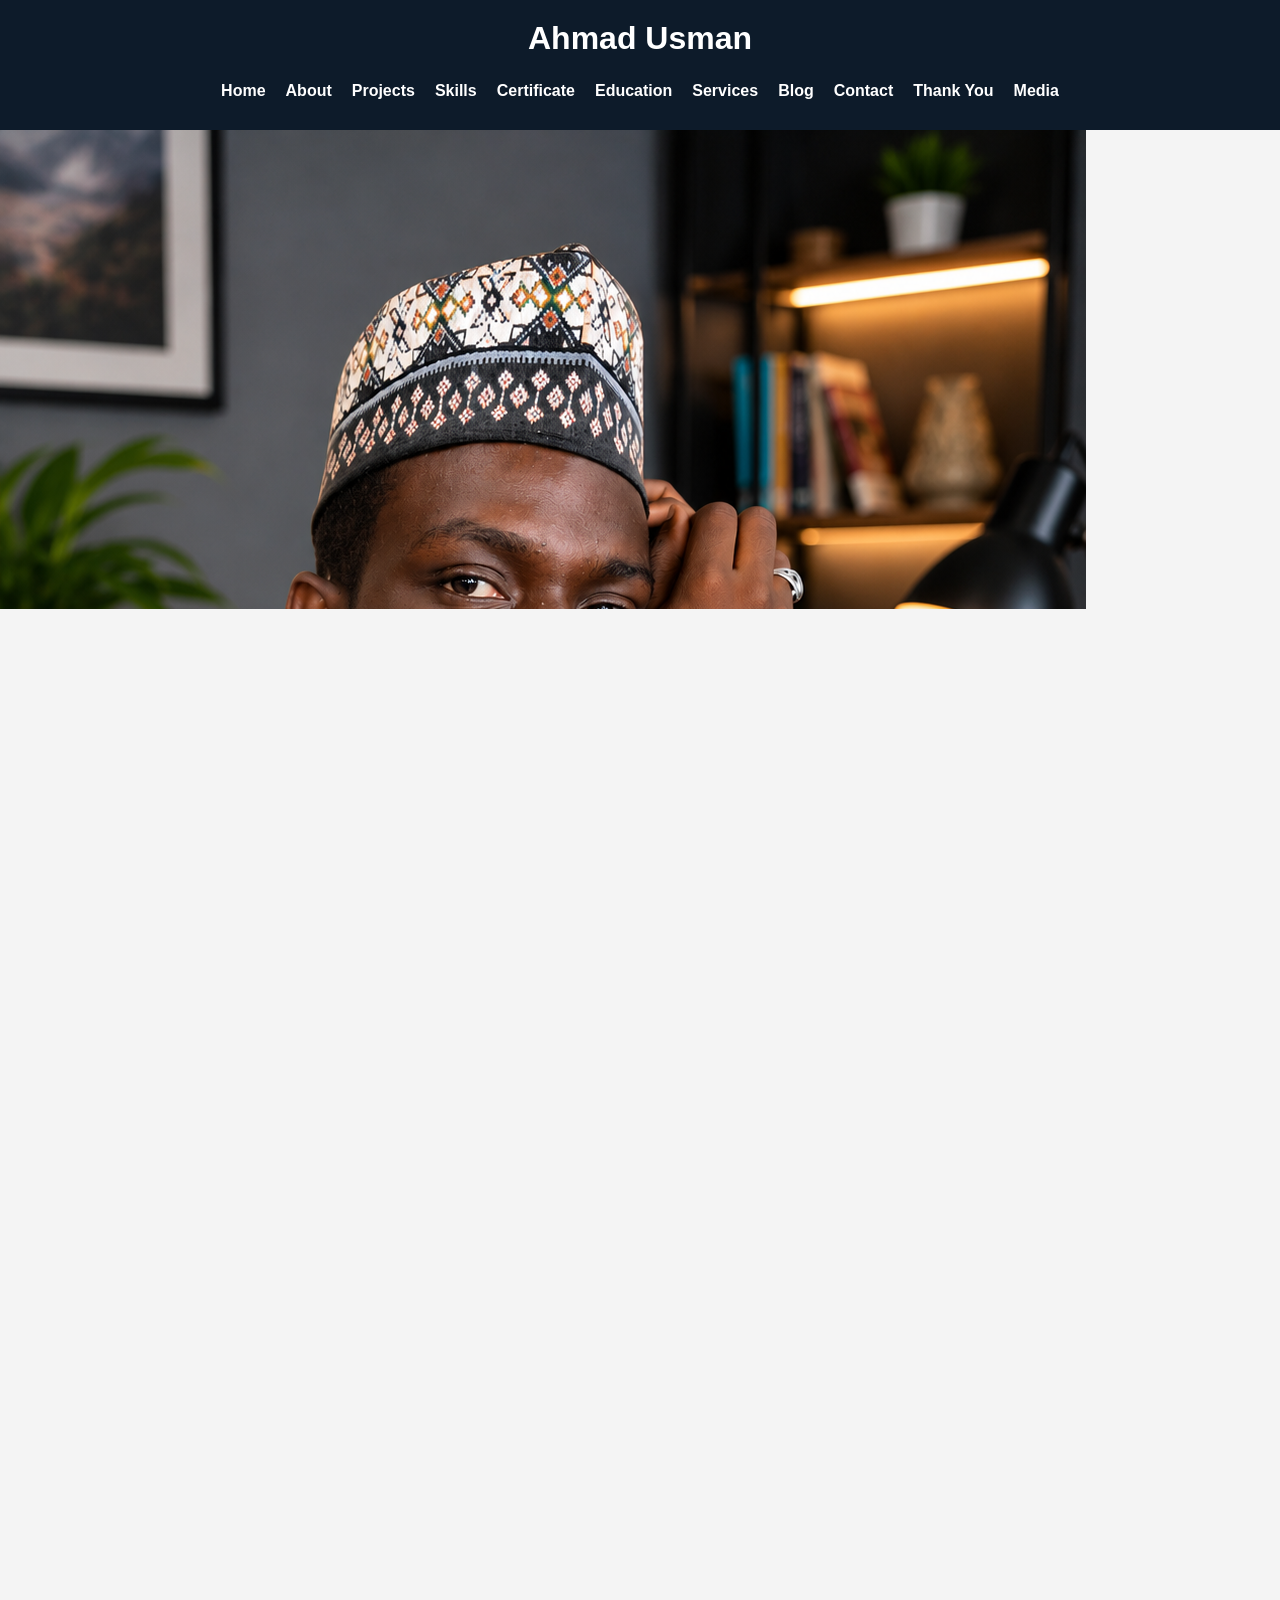
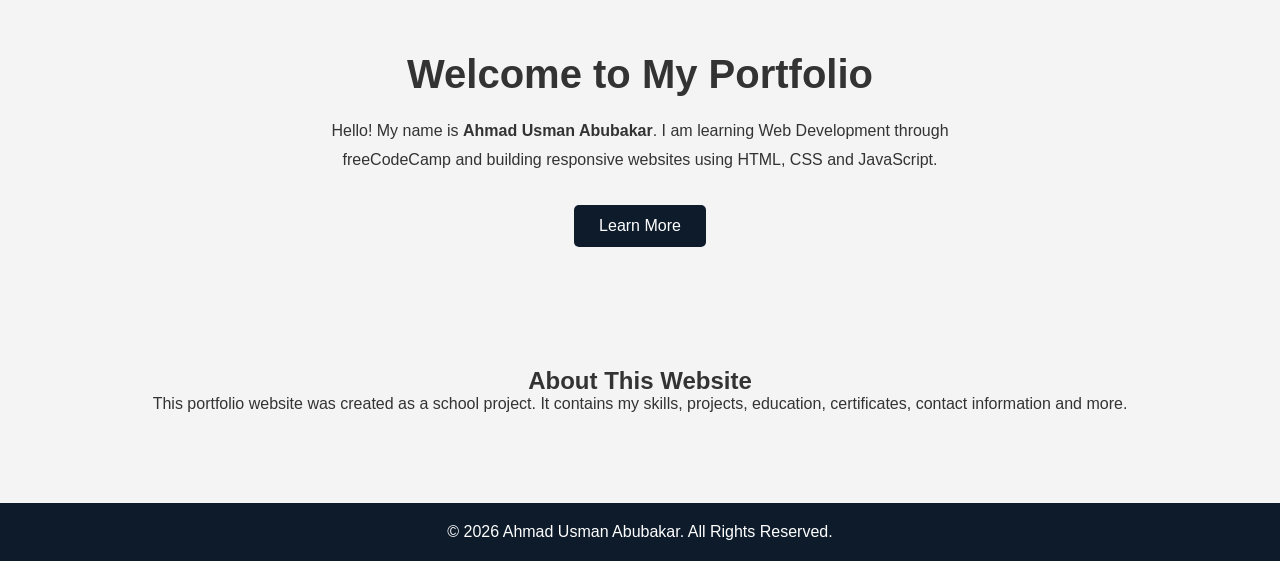
<file: index.html>
<!DOCTYPE html>
<html lang="en">
<head>
    <meta charset="UTF-8">
    <meta name="viewport" content="width=device-width, initial-scale=1.0">
    <title>Ahmad Usman | Portfolio</title>

    <link rel="stylesheet" href="style.css">
</head>
<body>

<header>
    <h1>Ahmad Usman</h1>

    <nav>
        <ul>
            <li><a href="index.html">Home</a></li>
            <li><a href="about.html">About</a></li>
            <li><a href="projects.html">Projects</a></li>
            <li><a href="skills.html">Skills</a></li>
            <li><a href="certificate.html">Certificate</a></li>
            <li><a href="education.html">Education</a></li>
            <li><a href="services.html">Services</a></li>
            <li><a href="blog.html">Blog</a></li>
            <li><a href="contact.html">Contact</a></li>
            <li><a href="thankyou.html">Thank You</a></li>
            <li><a href="media.html">Media</a></li>
        </ul>
    </nav>
</header>

    <img class="ahmad" src="ahmad.png">

<section class="hero">
    <h2>Welcome to My Portfolio</h2>

    <p>
        Hello! My name is <strong>Ahmad Usman Abubakar</strong>.
        I am learning Web Development through freeCodeCamp and
        building responsive websites using HTML, CSS and JavaScript.
    </p>

    <a href="about.html" class="btn">Learn More</a>
</section>

<section class="intro">
    <h2>About This Website</h2>

    <p>
        This portfolio website was created as a school project.
        It contains my skills, projects, education, certificates,
        contact information and more.
    </p>
</section>

<footer>
    <p>© 2026 Ahmad Usman Abubakar. All Rights Reserved.</p>
</footer>

<script src="script.js"></script>

</body>
</html>
</file>
<file: style.css>
*{
    margin:0;
    padding:0;
    box-sizing:border-box;
    font-family:Arial,sans-serif;
}

body{
    background:#f4f4f4;
    color:#333;
}

header{
    background:#0d1b2a;
    color:white;
    padding:20px;
}

header h1{
    text-align:center;
}

nav ul{
    list-style:none;
    display:flex;
    justify-content:center;
    flex-wrap:wrap;
    margin-top:15px;
}

nav ul li{
    margin:10px;
}

nav ul li a{
    color:white;
    text-decoration:none;
    font-weight:bold;
}

nav ul li a:hover{
    color:gold;
}

.hero{
    text-align:center;
    padding:70px 20px;
}

.hero h2{
    font-size:40px;
    margin-bottom:20px;
}

.hero p{
    max-width:700px;
    margin:auto;
    line-height:1.8;
}

.btn{
    display:inline-block;
    margin-top:30px;
    padding:12px 25px;
    background:#0d1b2a;
    color:white;
    text-decoration:none;
    border-radius:5px;
}

.btn:hover{
    background:#1b263b;
}

.intro{
    padding:50px 20px;
    text-align:center;
}

audio,
video,
iframe{
    display:block;
    margin:20px auto;
    max-width:100%;
}

iframe{
    border:3px solid #0d1b2a;
    border-radius:8px;
}

footer{
    background:#0d1b2a;
    color:white;
    text-align:center;
    padding:20px;
    margin-top:40px;
}

/* Responsive */

@media(max-width:768px){

.hero h2{
font-size:30px;
}

nav ul{
flex-direction:column;
align-items:center;
}

}


.card{
    background:white;
    margin:20px auto;
    padding:20px;
    width:80%;
    border-radius:10px;
    box-shadow:0 2px 8px rgba(0,0,0,0.2);
}

.card h3{
    margin-bottom:10px;
}

table{
    width:90%;
    margin:auto;
    border-collapse:collapse;
    background:white;
}

th{
    background:#0d1b2a;
    color:white;
}

th,td{
    padding:15px;
    text-align:center;
}

tr:nth-child(even){
    background:#f2f2f2;
}

.certificate-img{
    width:90%;
    max-width:800px;
    display:block;
    margin:20px auto;
    border:4px solid #0d1b2a;
    border-radius:10px;
}

.card{
    transition:0.3s;
}

.card:hover{
    transform:translateY(-8px);
}


form{
    width:90%;
    max-width:600px;
    margin:auto;
}

input,
textarea{
    width:100%;
    padding:12px;
    margin:10px 0;
    border:1px solid #ccc;
    border-radius:5px;
}

button{
    border:none;
    cursor:pointer;
}

button:hover{
    opacity:0.9;
}
</file>
